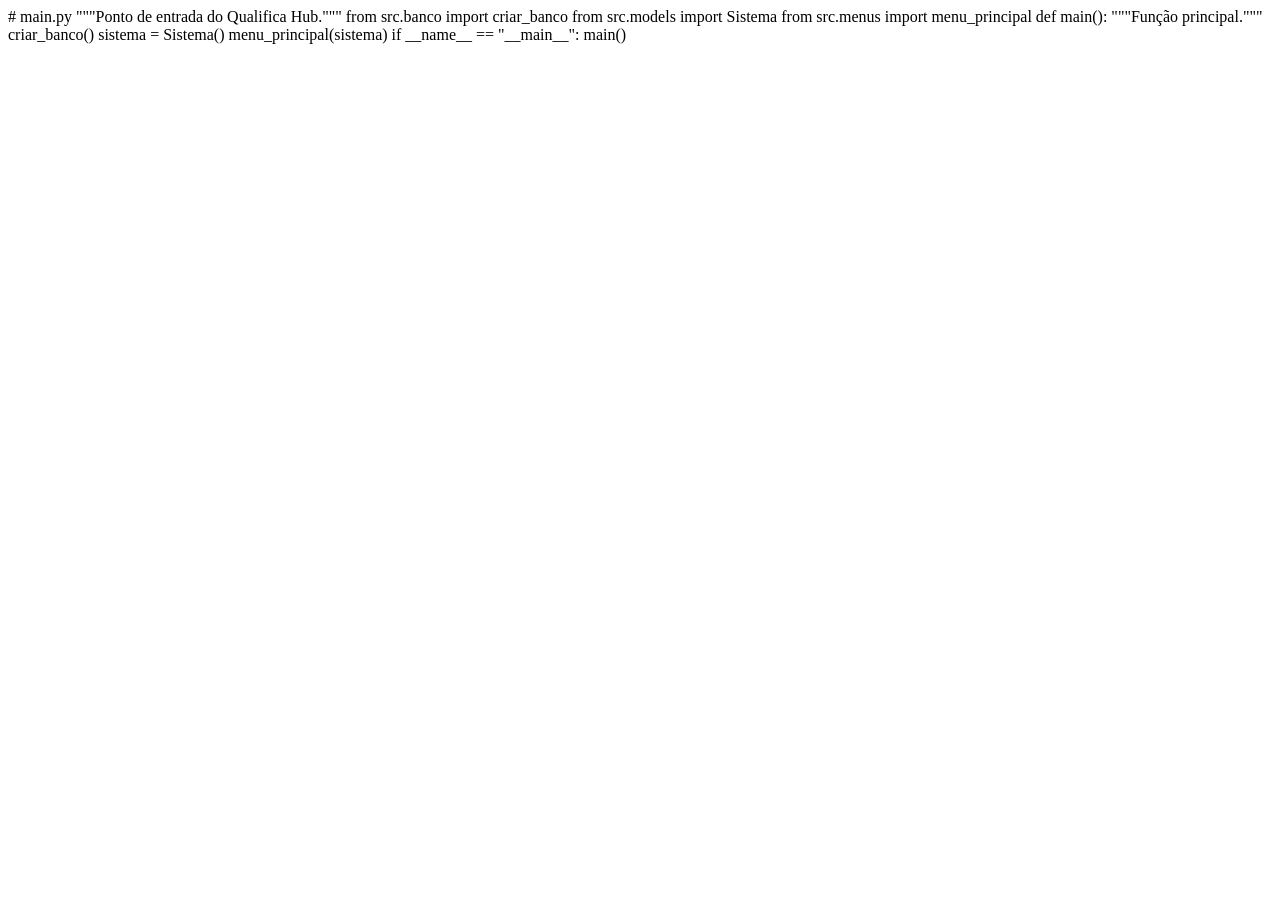
<file: testepyscript.html>
<html>
  <py-script> 
    # main.py
    """Ponto de entrada do Qualifica Hub."""
    from src.banco import criar_banco
    from src.models import Sistema
    from src.menus import menu_principal
    def main():
        """Função principal."""
        criar_banco()
        sistema = Sistema()
        menu_principal(sistema)
    if __name__ == "__main__":
        main()  
  </py-script>
</html>
</file>
